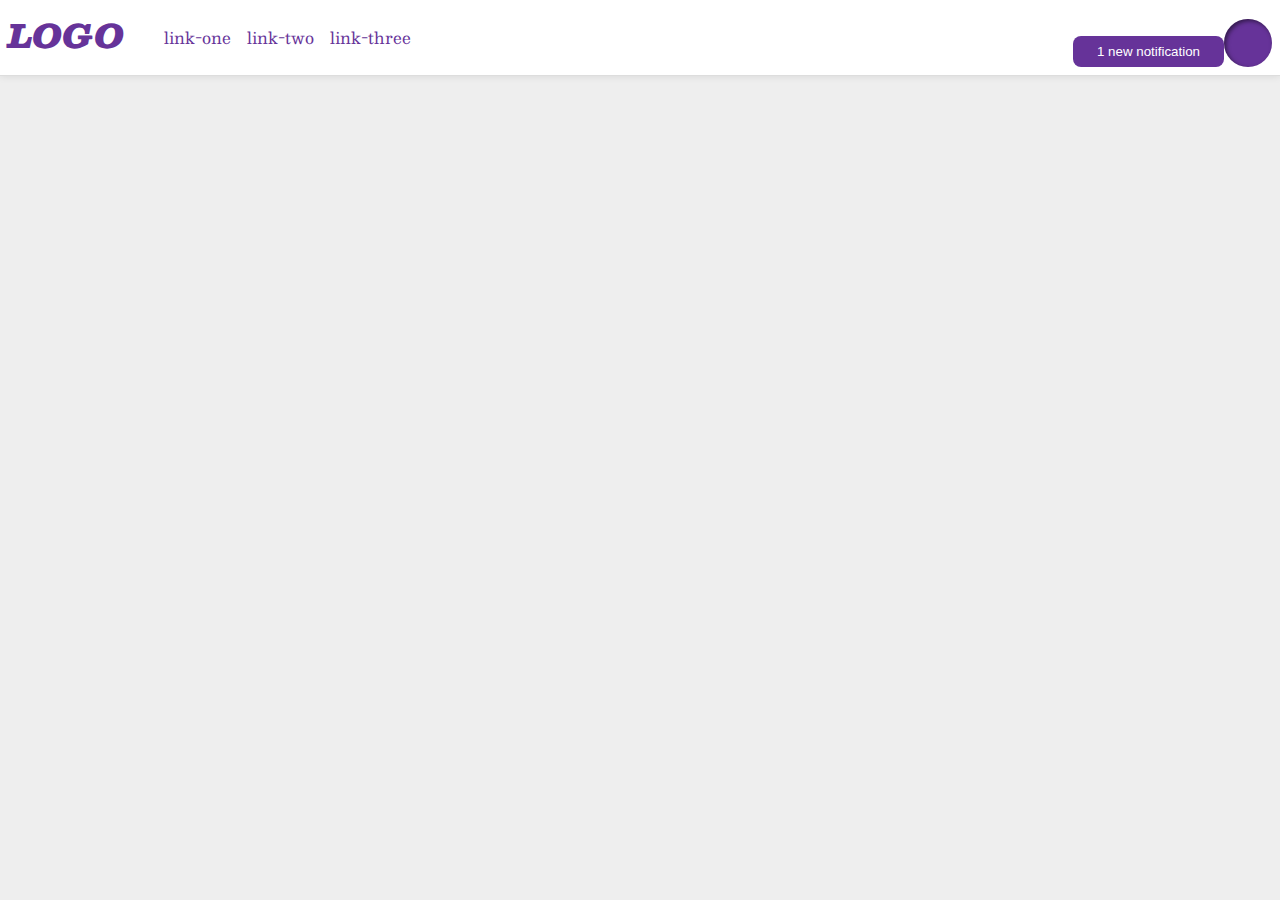
<file: foundations/flex/03-flex-header-2/index.html>
<!DOCTYPE html>
<html lang="en">
  <head>
    <meta charset="UTF-8">
    <meta http-equiv="X-UA-Compatible" content="IE=edge">
    <meta name="viewport" content="width=device-width, initial-scale=1.0">
    <title>Flex Header 2</title>
    <link rel="stylesheet" href="style.css">
  </head>
  <body>
    <div class="header">
      <div class="left">
        <div class="logo">
          LOGO
        </div>
        <ul class="links">
          <li><a href="https://google.com">link-one</a></li>
          <li><a href="https://google.com">link-two</a></li>
          <li><a href="https://google.com">link-three</a></li>
        </ul>
        </div>
      <div class="right">
        <button class="notifications">
        1 new notification
      </button>
      <div class="profile-image"></div>
      </div>
    </div>
  </body>
</html>
</file>
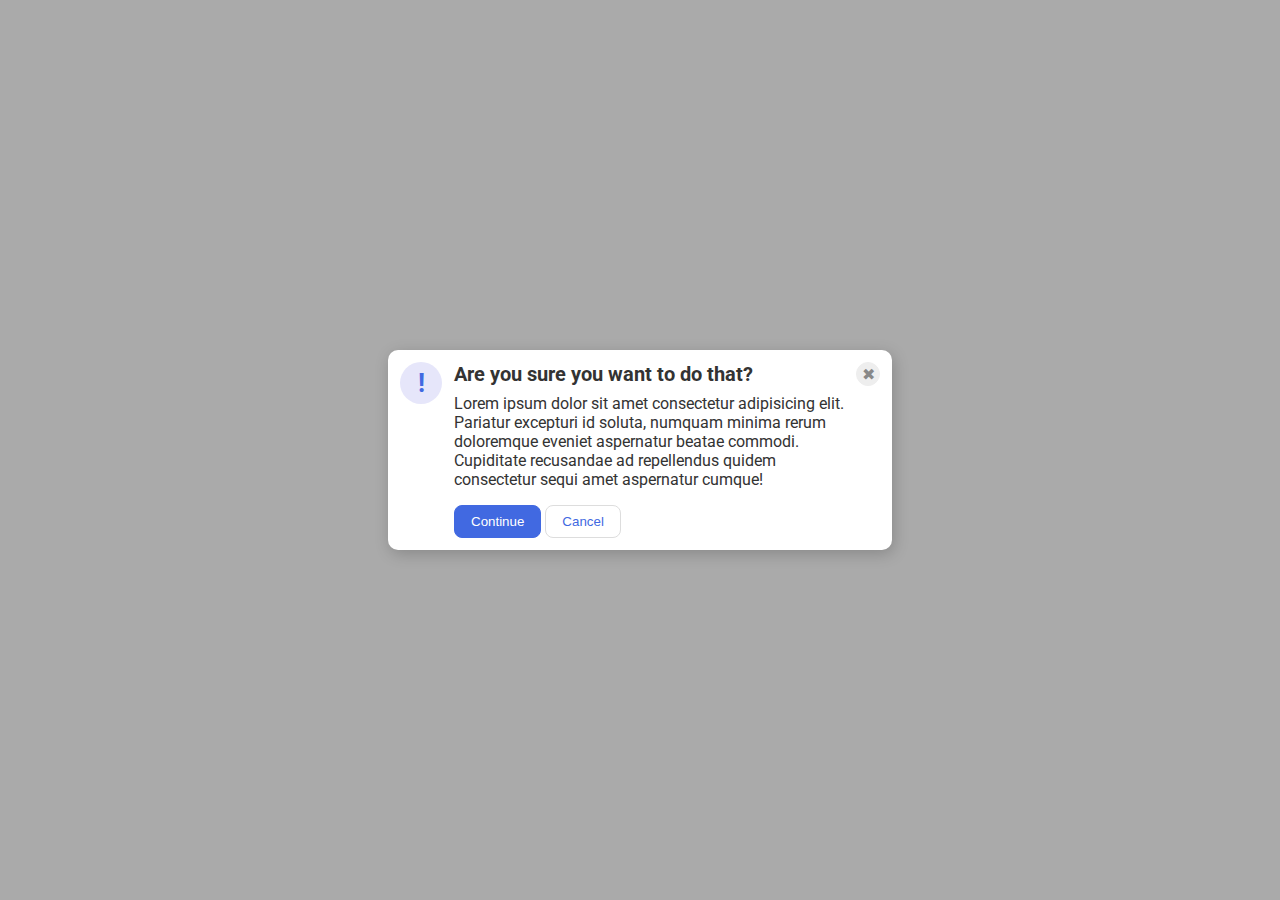
<file: foundations/flex/05-flex-modal/index.html>
<!DOCTYPE html>
<html lang="en">
  <head>
    <meta charset="UTF-8">
    <meta http-equiv="X-UA-Compatible" content="IE=edge">
    <meta name="viewport" content="width=device-width, initial-scale=1.0">
    <link rel="stylesheet" href="style.css">
    <title>Modal</title>
  </head>
  <body>
    <div class="modal">
      <!-- <div class="left"> -->
        <div class="icon">!</div>
      <!-- </div> -->
      <!-- alternate solution, instaed of using flex shrink property -->
      <div class="center">
        <div class="header">Are you sure you want to do that?</div>
        <div class="text">Lorem ipsum dolor sit amet consectetur adipisicing elit. Pariatur excepturi id soluta, numquam minima rerum doloremque eveniet aspernatur beatae commodi. Cupiditate recusandae ad repellendus quidem consectetur sequi amet aspernatur cumque!</div>
       <button class="continue">Continue</button>
        <button class="cancel">Cancel</button>
      </div>
      <div class="right">
        <button class="close-button">✖</button>
      </div>
    </div>
  </body>
</html>
</file>
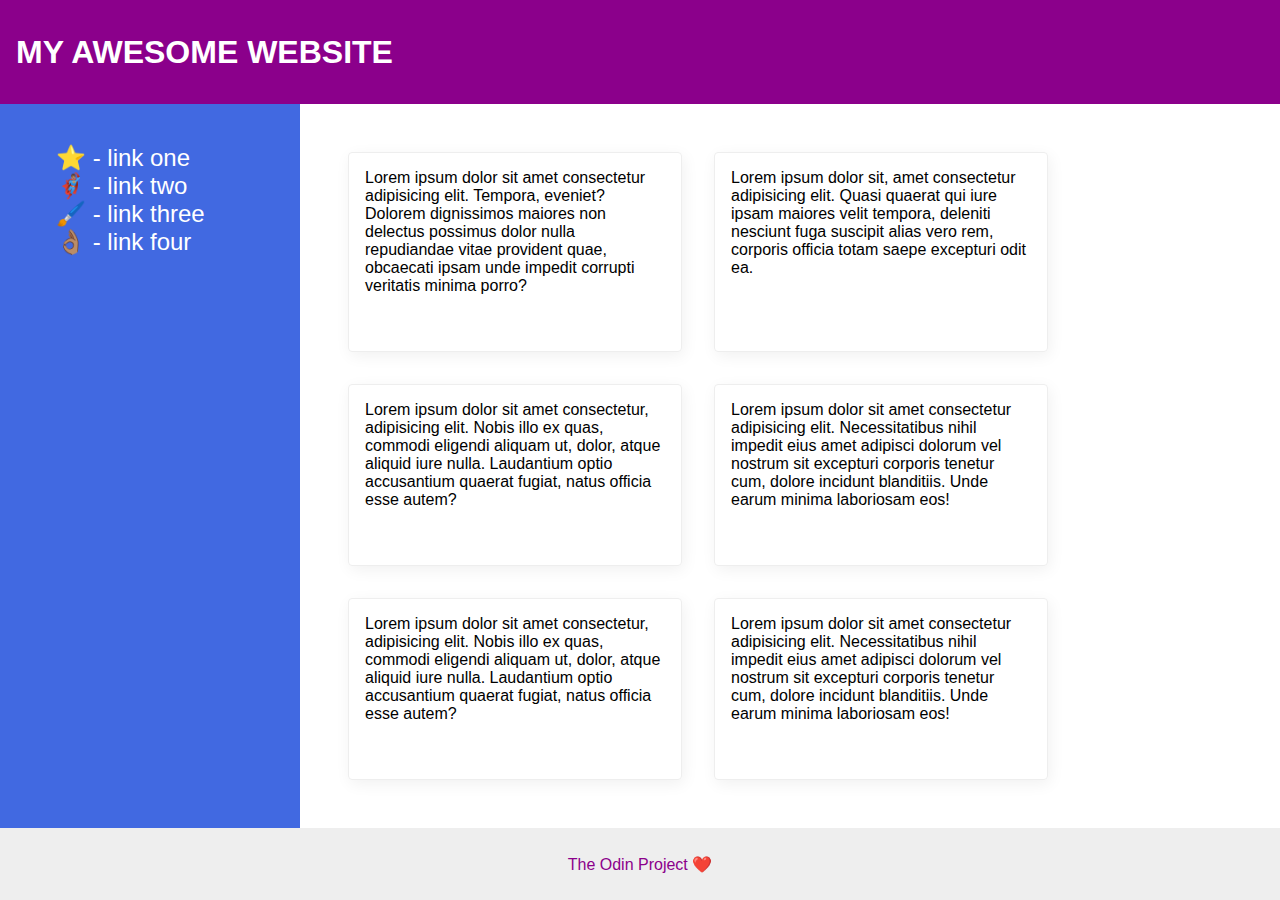
<file: foundations/flex/07-flex-layout-2/index.html>
<!DOCTYPE html>
<html lang="en">
  <head>
    <meta charset="UTF-8">
    <meta http-equiv="X-UA-Compatible" content="IE=edge">
    <meta name="viewport" content="width=device-width, initial-scale=1.0">
    <title>The Holy Grail</title>
    <link rel="stylesheet" href="style.css">
  </head>
  <body>

    <div class="header">
      MY AWESOME WEBSITE
    </div>
    
    <div class="container">
      <div class="sidebar">
        <ul>
          <li><a href="#">⭐ - link one</a></li>
          <li><a href="#">🦸🏽‍♂️ - link two</a></li>
          <li><a href="#">🖌️ - link three</a></li>
          <li><a href="#">👌🏽 - link four</a></li>
        </ul>
      </div>
  
    
      <div class="content">
        <div class="card">Lorem ipsum dolor sit amet consectetur adipisicing elit. Tempora, eveniet? Dolorem dignissimos maiores non delectus possimus dolor nulla repudiandae vitae provident quae, obcaecati ipsam unde impedit corrupti veritatis minima porro?</div>
        <div class="card">Lorem ipsum dolor sit, amet consectetur adipisicing elit. Quasi quaerat qui iure ipsam maiores velit tempora, deleniti nesciunt fuga suscipit alias vero rem, corporis officia totam saepe excepturi odit ea.</div>
        <div class="card">Lorem ipsum dolor sit amet consectetur, adipisicing elit. Nobis illo ex quas, commodi eligendi aliquam ut, dolor, atque aliquid iure nulla. Laudantium optio accusantium quaerat fugiat, natus officia esse autem?</div>
        <div class="card">Lorem ipsum dolor sit amet consectetur adipisicing elit. Necessitatibus nihil impedit eius amet adipisci dolorum vel nostrum sit excepturi corporis tenetur cum, dolore incidunt blanditiis. Unde earum minima laboriosam eos!</div>
        <div class="card">Lorem ipsum dolor sit amet consectetur, adipisicing elit. Nobis illo ex quas, commodi eligendi aliquam ut, dolor, atque aliquid iure nulla. Laudantium optio accusantium quaerat fugiat, natus officia esse autem?</div>
        <div class="card">Lorem ipsum dolor sit amet consectetur adipisicing elit. Necessitatibus nihil impedit eius amet adipisci dolorum vel nostrum sit excepturi corporis tenetur cum, dolore incidunt blanditiis. Unde earum minima laboriosam eos!</div>
      </div>
    </div>
    <div class="footer">
      The Odin Project ❤️
    </div>

  </body>
</html>
</file>
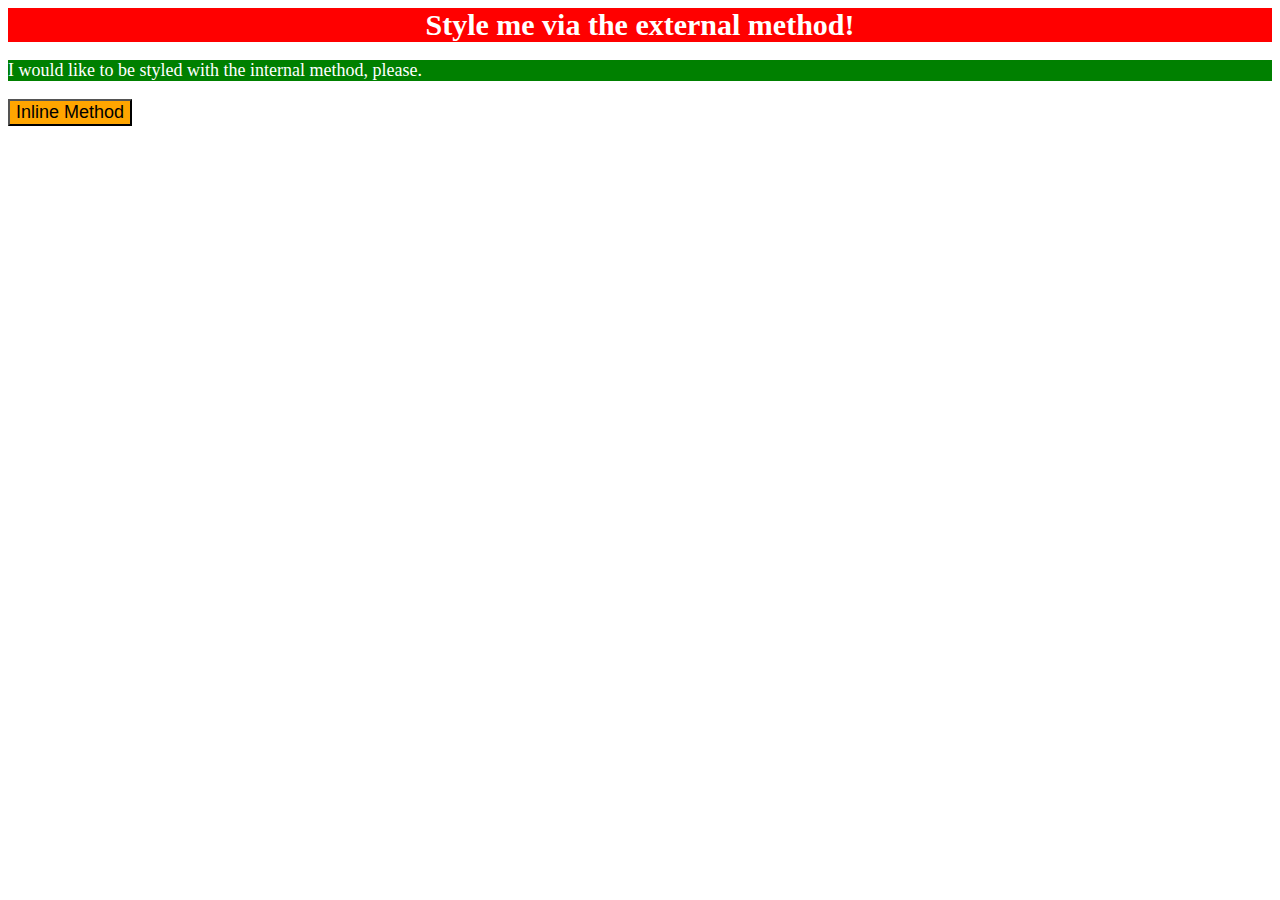
<file: foundations/intro-to-css/01-css-methods/index.html>
<!DOCTYPE html>
<html lang="en">
  <head>
    <link rel="stylesheet" href="styles.css">
    <!-- external css method -->

    <style>
      p {
        color: white;
        background-color: green;
        font-size: 18px;
      }
    </style>
    <!-- internal css method -->

    <meta charset="UTF-8">
    <meta http-equiv="X-UA-Compatible" content="IE=edge">
    <meta name="viewport" content="width=device-width, initial-scale=1.0">

    <title>Methods for Adding CSS</title>
  </head>
  <body>
    <div>Style me via the external method!</div>
    <p>I would like to be styled with the internal method, please.</p>
    <button style="color: black; background-color: orange; font-size: 18px;">Inline Method</button>
    <!-- inline css method -->

  </body>
</html>
</file>
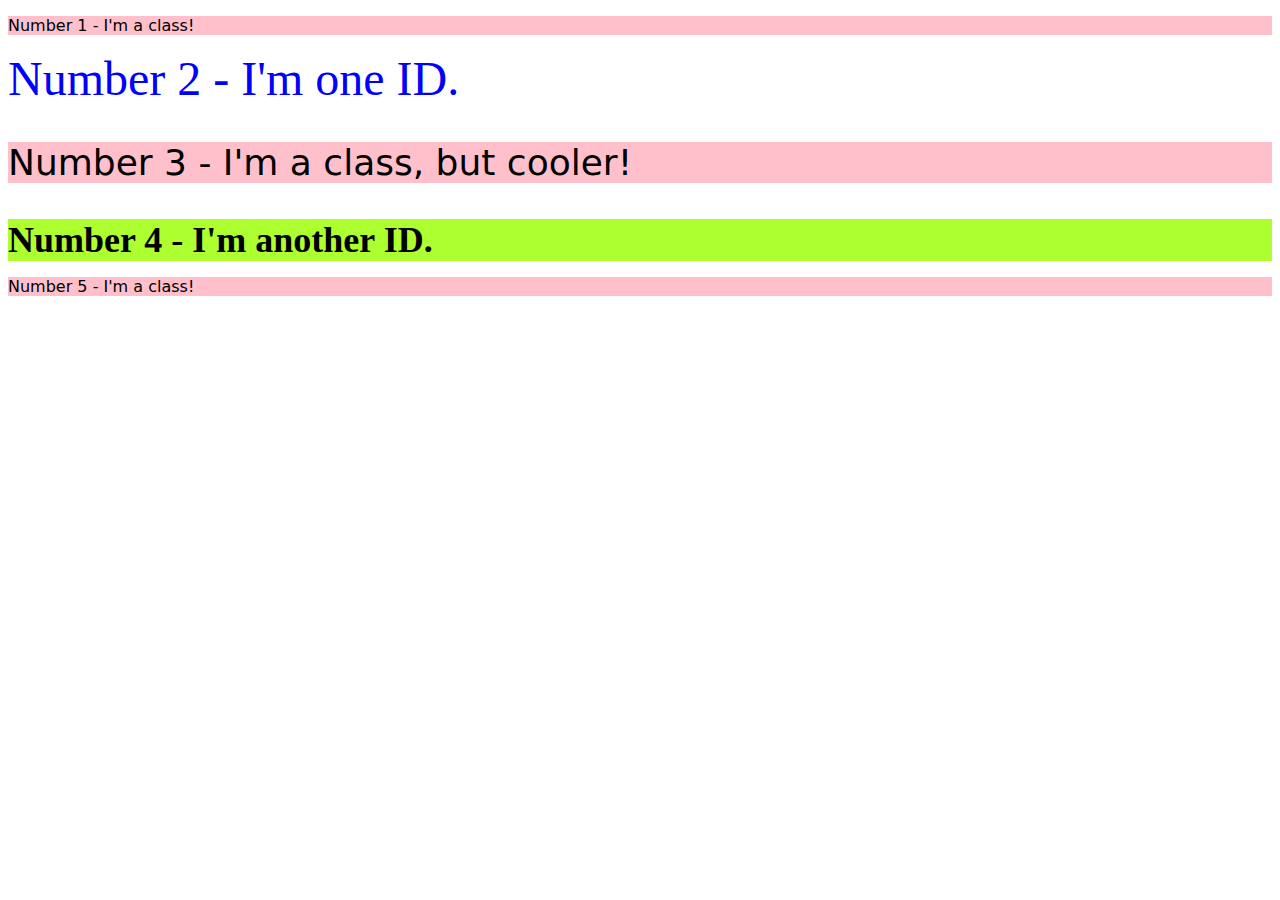
<file: foundations/intro-to-css/02-class-id-selectors/index.html>
<!DOCTYPE html>
<html lang="en">
  <head>
    <meta charset="UTF-8">
    <meta http-equiv="X-UA-Compatible" content="IE=edge">
    <meta name="viewport" content="width=device-width, initial-scale=1.0">
    <title>Class and ID Selectors</title>
    <link rel="stylesheet" href="style.css">
  </head>
  <body>
    <p class="odd">Number 1 - I'm a class!</p>
    <div id="two">Number 2 - I'm one ID.</div>
    <p class="odd adjust-font-size">Number 3 - I'm a class, but cooler!</p>
    <div id="four" class="adjust-font-size">Number 4 - I'm another ID.</div>
    <p class="odd">Number 5 - I'm a class!</p>
  </body>
</html>
</file>
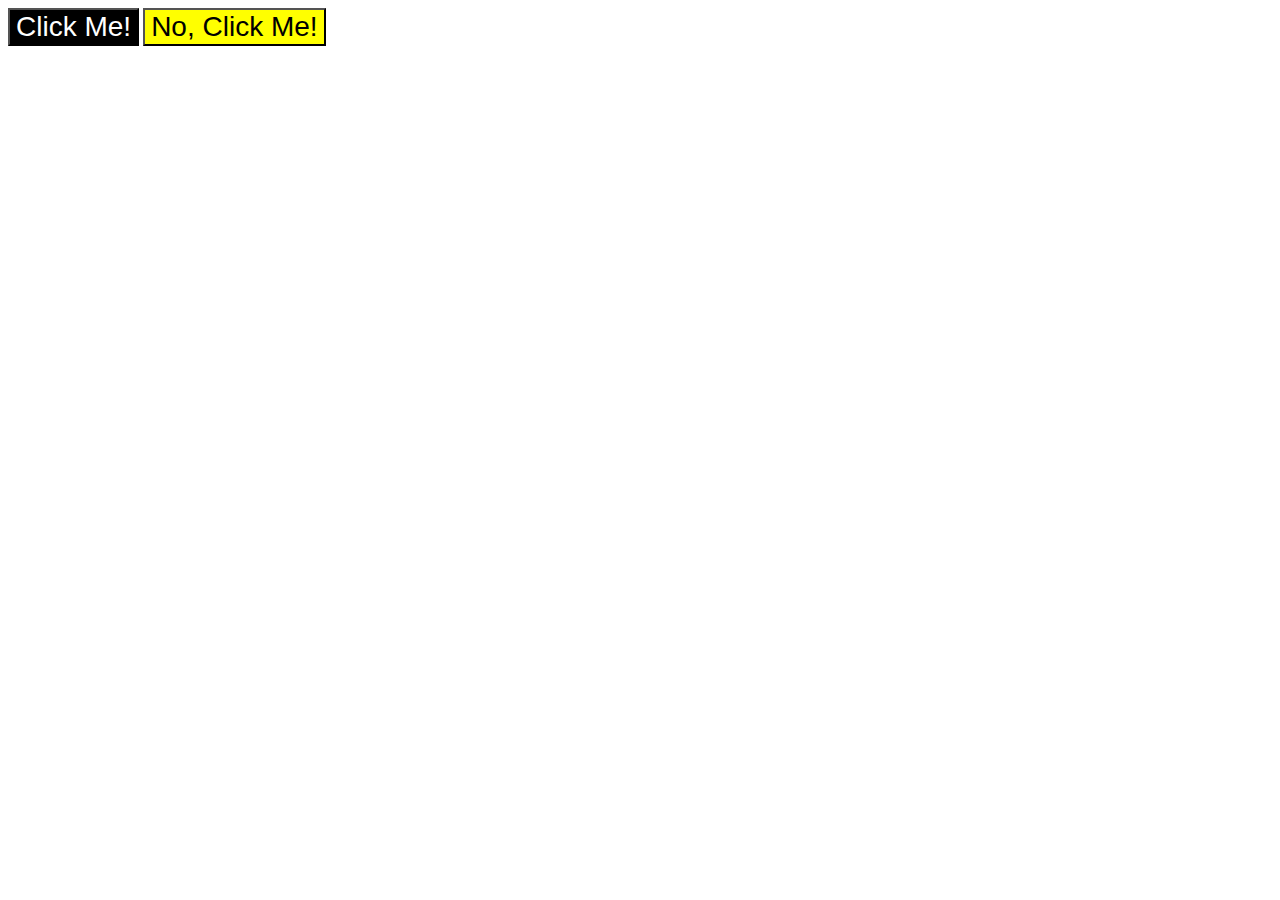
<file: foundations/intro-to-css/03-grouping-selectors/index.html>
<!DOCTYPE html>
<html lang="en">
  <head>
    <meta charset="UTF-8">
    <meta http-equiv="X-UA-Compatible" content="IE=edge">
    <meta name="viewport" content="width=device-width, initial-scale=1.0">
    <title>Grouping Selectors</title>
    <link rel="stylesheet" href="style.css">
  </head>
  <body>
    <button class="blackbox">Click Me!</button>
    <button class="yellowbox">No, Click Me!</button>
  </body>
</html>
</file>
<file: foundations/flex/03-flex-header-2/style.css>
/* this is some magical font-importing.  
you'll learn about it later. */
@import url('https://fonts.googleapis.com/css2?family=Besley:ital,wght@0,400;1,900&display=swap');

body {
  margin: 0;
  background: #eee;
  font-family: Besley, serif;
}

.header {
  display: flex;
  justify-content: space-between;
  padding: 8px;
  background: white;
  border-bottom: 1px solid #ddd;
  box-shadow: 0 0 8px rgba(0,0,0,.1);
}


.profile-image {
  background: rebeccapurple;
  box-shadow: inset 2px 2px 4px rgba(0,0,0,.5);
  border-radius: 50%;
  width: 48px;
  height: 48px;
}

.logo {
  color: rebeccapurple;
  font-size: 32px;
  font-weight: 900;
  font-style: italic;
}

button {
  border: none;
  border-radius: 8px;
  background: rebeccapurple;
  color: white;
  padding: 8px 24px;
}

a {
  /* this removes the line under our links */
  text-decoration: none;
  color: rebeccapurple;
}

ul {
  display: flex;
  gap: 16px;
  list-style-type: none;
}

.left {
  display: flex;
  flex-direction: row;
  align-items: flex-start;
}

.right{
  display: flex;
  flex-direction: row;
  align-items: flex-end;
  
}
</file>
<file: foundations/flex/05-flex-modal/style.css>
@import url('https://fonts.googleapis.com/css2?family=Roboto:wght@400;700&display=swap');

html, body {
  height: 100%;
}

body {
  font-family: Roboto, sans-serif;
  margin: 0;
  background: #aaa;
  color: #333;
  /* I'll give you this one for free lol */
  display: flex;
  align-items: center;
  justify-content: center;
}

.modal {
  display: flex;
  background: white;
  width: 480px;
  border-radius: 10px;
  box-shadow: 2px 4px 16px rgba(0,0,0,.2);
  padding: 12px;
  gap: 12px;
}

.icon {
  color: royalblue;
  font-size: 26px;
  font-weight: 700;
  background: lavender;
  width: 42px;
  height: 42px;
  border-radius: 50%;
  display: flex;
  align-items: center; 
  justify-content: center;
  flex: 1 0 auto;
} 

.close-button {
  background: #eee;
  border-radius: 50%;
  color: #888;
  font-weight: 400;
  font-size: 16px;
  height: 24px;
  width: 24px;
  display: flex;
  align-items: center;
  justify-content: center;
  border: 1px solid #eee;
  padding: 0;
}

button {
  cursor: pointer;
  padding: 8px 16px;
  border-radius: 8px;
}

button.continue {
  background: royalblue;
  border: 1px solid royalblue;
  color: white;
}

button.cancel {
  background: white;
  border: 1px solid #ddd;
  color: royalblue;
}

.header{
  font-weight: bold;
  font-size: 20px;
  align-items: center;
  margin-bottom: 8px;
}

.text {
  margin-bottom: 16px;
}
</file>
<file: foundations/flex/07-flex-layout-2/style.css>
body {
  font-family: -apple-system, BlinkMacSystemFont, 'Segoe UI', Roboto, Oxygen, Ubuntu, Cantarell, 'Open Sans', 'Helvetica Neue', sans-serif;
  margin: 0;
  min-height: 100vh;
}

.header {
  height: 72px;
  background: darkmagenta;
  color: white;
}

.footer {
  height: 72px;
  background: #eee;
  color: darkmagenta;
}

.sidebar {
  width: 300px;
  background: royalblue;
  box-sizing: border-box;
}

.card {
  border: 1px solid #eee;
  box-shadow: 2px 4px 16px rgba(0,0,0,.06);
  border-radius: 4px;
}


/* going to start adding code like the solutions to easily check work */

body {
  display: flex;
  flex-direction: column;
}

ul{
  list-style: none;
  font-size: 24px;
}

a{
  text-decoration:none;
  color: white;
}

.header {
  display: flex;
  align-items: center;
  padding: 16px;
  font-size: 32px;
  font-weight: 900;
}

.footer {
  display: flex;
  justify-content: center;
  align-items: center;
}

.container {
  display: flex;
  flex: 1;
}

.sidebar {
  display: flex;
  flex: 1 0 300px;
  padding: 16px;
}

.content {
  display: flex;
  padding: 48px;
  flex-wrap:wrap;
  gap: 32px;
}

.card {
  padding: 16px;
  width: 300px;
}
</file>
<file: foundations/intro-to-css/01-css-methods/styles.css>
/* styles */
div {
    color: white;
    background-color: red;
    font-size: 30px;
    text-align: center;
    font-weight: bold;
}
</file>
<file: foundations/intro-to-css/02-class-id-selectors/style.css>
.odd {
    background-color: #ffc0cb;
    font-family: Verdana, "DejaVu Sans", sans-serif;
}

.adjust-font-size {
    font-size: 36px;
}

#two {
    color: #0000ff;
    font-size: 48px;
}

#four {
    font-weight: bold;
    background-color: #adff2f;
}
</file>
<file: foundations/intro-to-css/03-grouping-selectors/style.css>
.blackbox,
.yellowbox
{
    font-family: Helvetica, "Times New Roman", sans-serif;
    font-size: 28px;
}

.blackbox {
    color: #ffffff;
    background-color: #000000;
}
.yellowbox {
    color: #000000;
    background-color: #ffff00;
}
</file>
